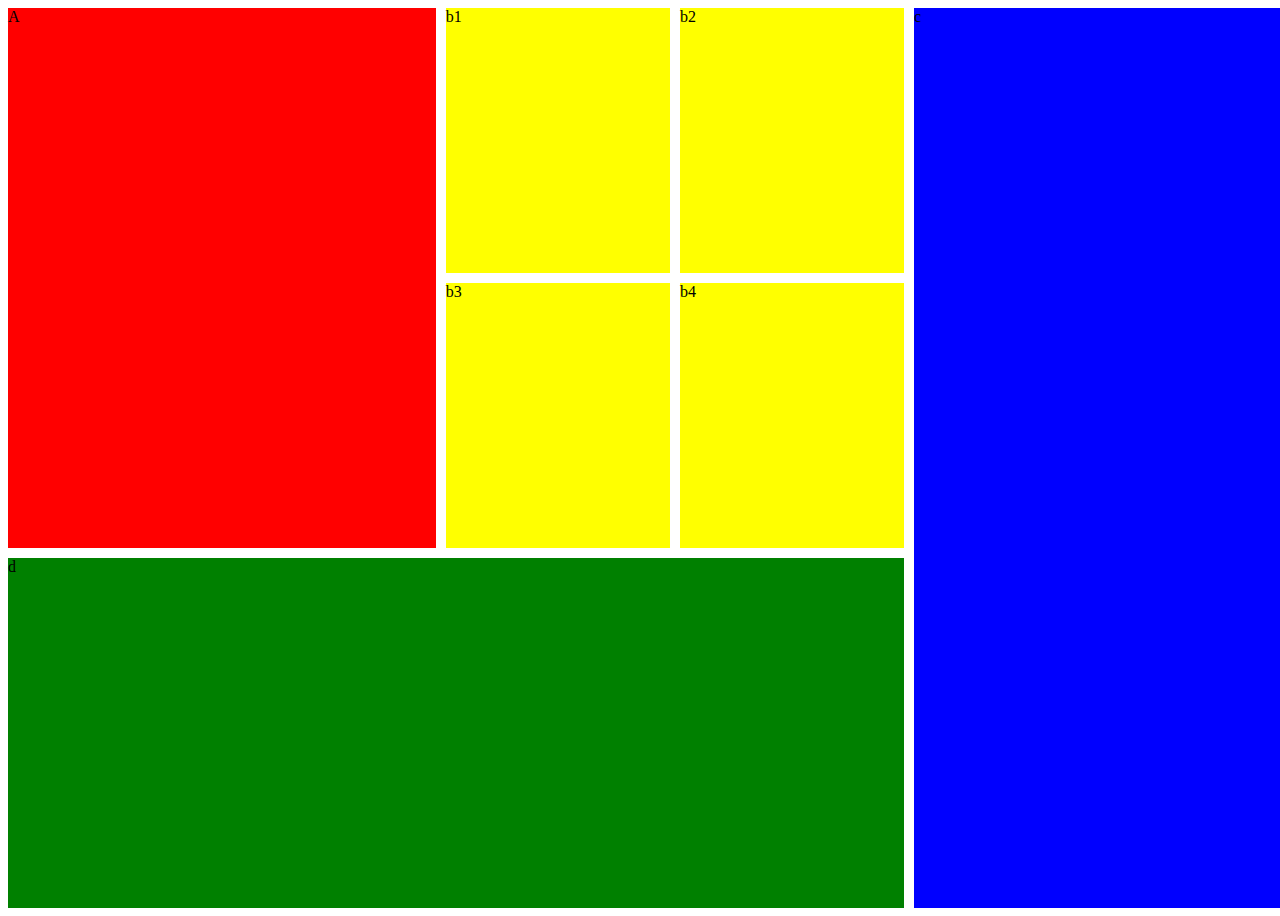
<file: hard corr.html>
<!DOCTYPE html>
<html lang="en">

<head>
    <meta charset="UTF-8">
    <meta name="viewport" content="width=device-width, initial-scale=1.0">
    <title>Document</title>
    <!-- <link rel="stylesheet" href="s.css"> -->
    <style>
        .grid {
            display: grid;
            grid-template-columns: 70% auto;
            width: 100vw;
            height: 100vh;
            gap: 10px;
        }

        .abc {
            display: grid;
            grid-template-rows: 60% auto;
            gap: 10px;
        }

        .ab {
            display: grid;
            grid-template-columns: auto auto;
            gap: 10px;
        }

        .b {
            display: grid;
            grid-template-columns: auto auto;
            grid-template-rows: auto auto;
            gap: 10px;
        }
        .b > div{
            background-color: yellow;
        }
        .a {
            background-color: red;
            gap: 10px;
        }

        .c {
            background-color: green;
            gap: 10px;
        }

        .d {
            background-color: blue;
            gap: 10px;
        }
    </style>
</head>

<body>
    <div class="grid">
        <div class="abc">
            <div class="ab">
                <div class="a">A</div>
                <div class="b">
                    <div>b1</div>
                    <div>b2</div>
                    <div>b3</div>
                    <div>b4</div>
                </div>
            </div>
            <div class="c">d</div>
            <!-- <div class="d">c</div> -->
        </div>
        <div class="d">c</div>
    </div>
</body>

</html>
</file>
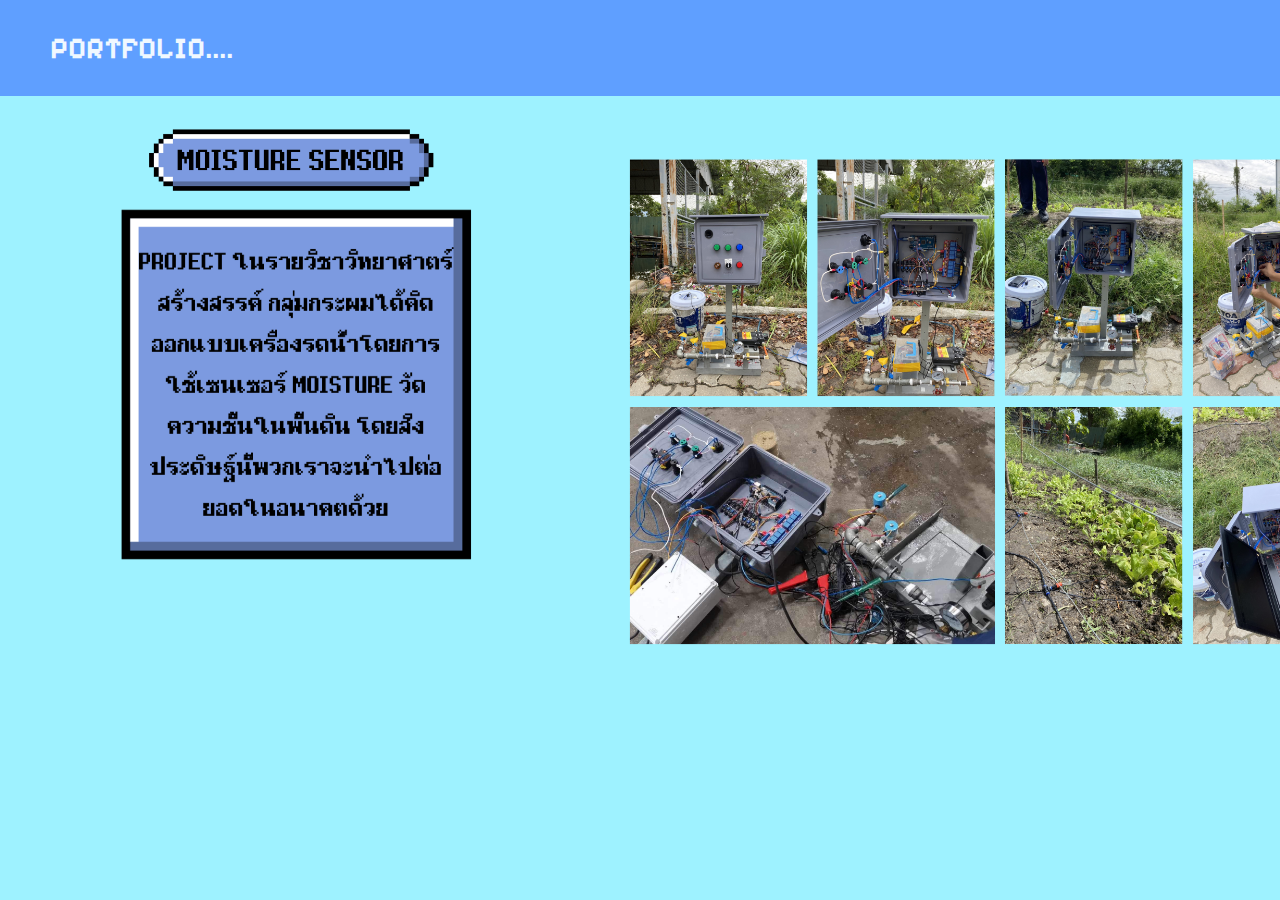
<file: Portfolio1(project).html>
<!DOCTYPE html>
<html lang="en">

<head>
    <meta charset="UTF-8">
    <meta name="viewport" content="width=device-width, initial-scale=1.0">
    <link rel="preconnect" href="https://fonts.googleapis.com">
    <link rel="preconnect" href="https://fonts.gstatic.com" crossorigin>
    <link href="https://fonts.googleapis.com/css2?family=Pixelify+Sans:wght@700&display=swap" rel="stylesheet">
    <title>Document</title>
    <link href="slide.css" rel="stylesheet" type="text/css">
    <style>

    </style>
</head>

<body>
    <div class="container">
        <div class="top">
            <div class="title">
                <h2>PORTFOLIO....</h2>
            </div>
            <!-- </div>
        <img class="moon" src="moon.png" alt=" moon">
        <div>
            <img class="cloud1" src="https://shorturl.at/knqS4" alt=" ">
            <img class="cloud2" src="https://shorturl.at/knqS4" alt=" ">
            <img class="cloud3" src="https://shorturl.at/knqS4" alt=" ">
            <img class="cloud4" src="https://shorturl.at/knqS4" alt=" ">
            <img class="cloud5" src="https://shorturl.at/knqS4" alt=" ">
        </div>

        <div class="slide">
            <figure>
                <img src="IMG_9331.jpg">
                <img src="IMG_9448.JPG">
                <img src="IMG_8860.jpg">
                <img src="IMG_8728.jpg">
                <img src="IMG_9448.JPG">
            </figure>
        </div>
        <div>
            <img class="crop1" src="Project.png" alt=" ">
        </div>
        <div class="next1">
            <img class="pr" src="MY PROJECT.png"alt=" ">
        </div>
        <div>
            <img class="fr" src="proflie.png"alt=" ">
        </div>
        <div>
            <img class="cr" src="Certi.png"alt=" ">
        </div>

        <div>
            <img class="kaoe" src="light.png"  alt=" ">
        </div>
        <div>
            <img class="kone" src="person.png"  alt=" ">
        </div>
        <div>
            <img  class="ya" src="ya.png"  alt=" ">
        </div>
        <div>
            <a href="https://www.instagram.com/yoroshi.gu/"><img class="ig" src="ig logo .png"  alt=" "></a>
        </div>
        <div>
            <a href="https://www.facebook.com/profile.php?id=100011983183874"><img class="fb" src="flogo.png"  alt=" "></a>
        </div>-->
        </div>
        <div>
            <img class="moi" src="moi (1).png" alt=" ">
        </div>
        <div>
            <img class="moi1" src="moi1.png" alt=" ">
        </div>
        <div>
            <img class="moi2" src="moi2.png" alt=" ">
        </div>
        </div>
</body>

</html>
</file>
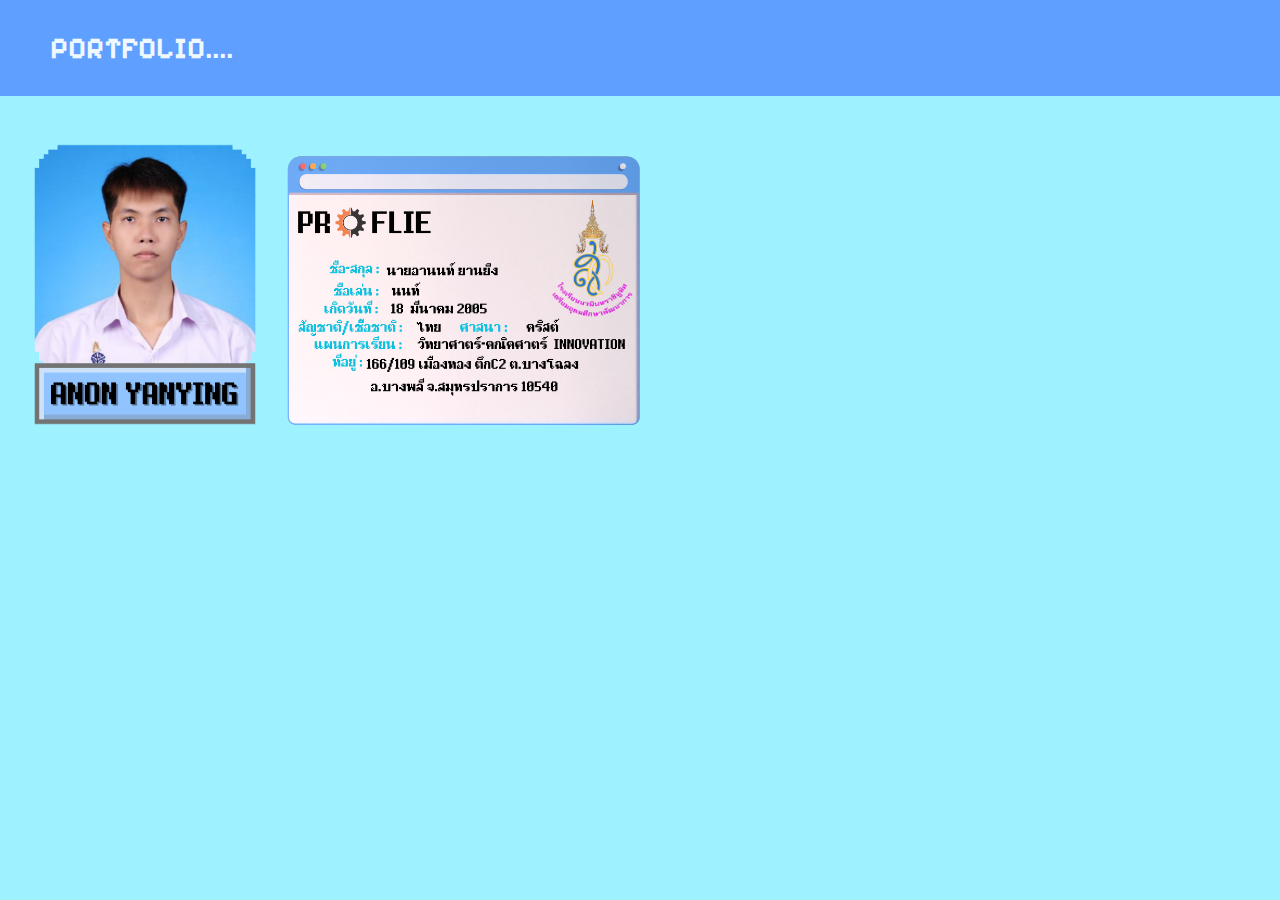
<file: Portfolio2(proflie).html>
<!DOCTYPE html>
<html lang="en">

<head>
    <meta charset="UTF-8">
    <meta name="viewport" content="width=device-width, initial-scale=1.0">
    <link rel="preconnect" href="https://fonts.googleapis.com">
    <link rel="preconnect" href="https://fonts.gstatic.com" crossorigin>
    <link href="https://fonts.googleapis.com/css2?family=Pixelify+Sans:wght@700&display=swap" rel="stylesheet">
    <title>Document</title>
    <link href="slide.css" rel="stylesheet" type="text/css">
    <style>

    </style>
</head>

<body>
    <div class="container">
        <div class="top">
            <div class="title">
                <h2>PORTFOLIO....</h2>
            </div>
        </div>
        <div>
            <img class="picpro" src="pro.png"
        </div>
        <div>
            <img class="de" src="de.png">
        </div>
        <div>
            <a href="https://nmrtup.ac.th/"><img class="s" src="school.png"  alt=" "></a>
        </div>
        <!-- <div>
            <img class="car" src="car.png">
        </div> -->
        <!-- <img class="moon" src="moon.png" alt=" moon">
        <div>
            <img class="cloud1" src="https://shorturl.at/knqS4" alt=" ">
            <img class="cloud2" src="https://shorturl.at/knqS4" alt=" ">
            <img class="cloud3" src="https://shorturl.at/knqS4" alt=" ">
            <img class="cloud4" src="https://shorturl.at/knqS4" alt=" ">
            <img class="cloud5" src="https://shorturl.at/knqS4" alt=" ">
        </div>
        <div class="slide">
            <figure>
                <img src="IMG_9331.jpg">
                <img src="IMG_9448.JPG">
                <img src="IMG_8860.jpg">
                <img src="IMG_8728.jpg">
                <img src="IMG_9448.JPG">
            </figure>
        </div>
        <div>
            <img class="crop1" src="Project.png" alt=" ">
        </div>
        <div>
            <a href="Portfolio1.html"><img class="pr"  src="MY PROJECT.png"alt=" "></a>
        </div>
        <div>
            <img class="fr" src="proflie.png"alt=" ">
        </div>
        <div>
            <img class="cr" src="Certi.png"alt=" ">
        </div> 
        <div>
            <img class="kaoe" src="light.png"  alt=" ">
        </div>
        <div>
            <img class="kone" src="person.png"  alt=" ">
        </div>
        <div>
            <img  class="ya" src="ya.png"  alt=" ">
        </div>
        <div>
            <a href="https://www.instagram.com/yoroshi.gu/"><img class="ig" src="ig logo .png"  alt=" "></a>
        </div>
        <div>
            <a href="https://www.facebook.com/profile.php?id=100011983183874"><img class="fb" src="flogo.png"  alt=" "></a>
        </div>-->
    </div> 
</body>

</html>
</file>
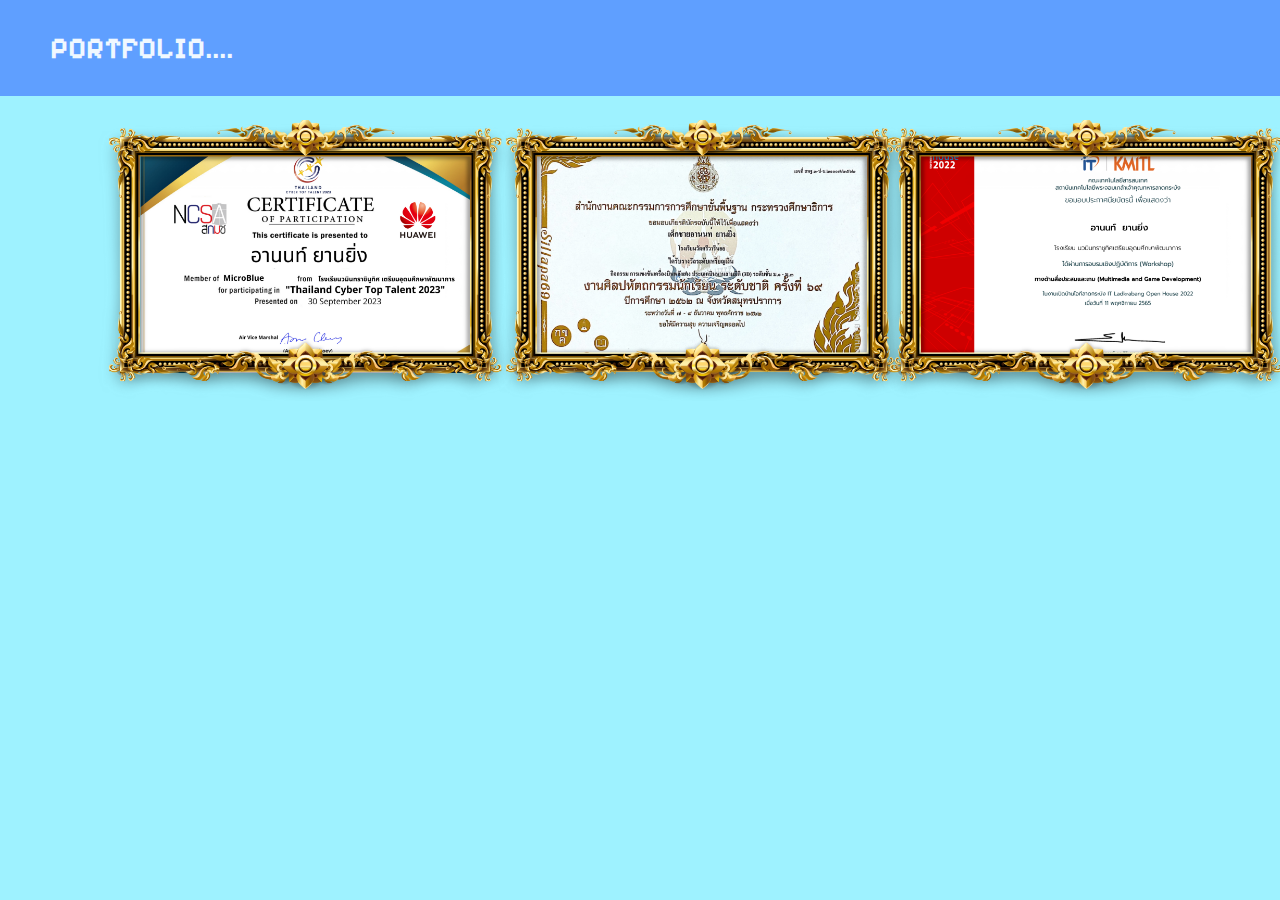
<file: Portfolio3(project) .html>
<!DOCTYPE html>
<html lang="en">

<head>
    <meta charset="UTF-8">
    <meta name="viewport" content="width=device-width, initial-scale=1.0">
    <link rel="preconnect" href="https://fonts.googleapis.com">
    <link rel="preconnect" href="https://fonts.gstatic.com" crossorigin>
    <link href="https://fonts.googleapis.com/css2?family=Pixelify+Sans:wght@700&display=swap" rel="stylesheet">
    <title>Document</title>
    <link href="slide.css" rel="stylesheet" type="text/css">
    <style>

    </style>
</head>

<body>
    <div class="container">
        <div class="top">
            <div class="title">
                <h2>PORTFOLIO....</h2>
            </div>
        <!-- </div>
        <img class="moon" src="moon.png" alt=" moon">
        <div>
            <img class="cloud1" src="https://shorturl.at/knqS4" alt=" ">
            <img class="cloud2" src="https://shorturl.at/knqS4" alt=" ">
            <img class="cloud3" src="https://shorturl.at/knqS4" alt=" ">
            <img class="cloud4" src="https://shorturl.at/knqS4" alt=" ">
            <img class="cloud5" src="https://shorturl.at/knqS4" alt=" ">
        </div>

        <div class="slide">
            <figure>
                <img src="IMG_9331.jpg">
                <img src="IMG_9448.JPG">
                <img src="IMG_8860.jpg">
                <img src="IMG_8728.jpg">
                <img src="IMG_9448.JPG">
            </figure>
        </div>
        <div>
            <img class="crop1" src="Project.png" alt=" ">
        </div>
        <div class="next1">
            <img class="pr" src="MY PROJECT.png"alt=" ">
        </div>
        <div>
            <img class="fr" src="proflie.png"alt=" ">
        </div>
        <div>
            <img class="cr" src="Certi.png"alt=" ">
        </div>

        <div>
            <img class="kaoe" src="light.png"  alt=" ">
        </div>
        <div>
            <img class="kone" src="person.png"  alt=" ">
        </div>
        <div>
            <img  class="ya" src="ya.png"  alt=" ">
        </div>
        <div>
            <a href="https://www.instagram.com/yoroshi.gu/"><img class="ig" src="ig logo .png"  alt=" "></a>
        </div>
        <div>
            <a href="https://www.facebook.com/profile.php?id=100011983183874"><img class="fb" src="flogo.png"  alt=" "></a>
        </div>
     -->
     <div>
        <img  class="cer1" src="cer1.png"  alt=" ">
     </div>
     <div>
        <img  class="cer2" src="cer2 (1).png"  alt=" ">
     </div>
     <div>
        <img  class="cer3" src="cer3.png"  alt=" ">
     </div>
    </div>
</body>

</html>
</file>
<file: slide.css>
body {
    margin: 0;
    overflow-y: hidden;
}
.container {
    width: 100%;
    height: 100vh;
    background-color: rgb(158, 242, 255);
}

.top {
    display: flex;
    background-color: rgb(95, 159, 255);
    padding: 5px;
    color: aliceblue;
    padding-left: 50px;
}

.title {
    font-family: 'Pixelify Sans', sans-serif;
    font-size: 20px;
}

.pic1 {
    display: flex;
}
.moon{
    width: 340px;
    position: absolute;
    top: -40px;
    left: 320px;
}
.cloud1 {
    display: inline;
    height: 100px;
    width: 200px;
    position: relative;
    animation: 1s ease-in-out 1s infinite c1 alternate;
}

@keyframes c1 {
    from {
        left: 5px;
    }

    to {
        left: 1vw;
    }
}

.cloud2 {
    display: inline;
    top: 45px;
    height: 200px;
    width: 300px;
    padding: 97px;
    position: absolute;
    animation: 2s ease-in-out 1s infinite c2 alternate;
}

@keyframes c2 {
    from {
        left: 200px;
    }

    to {
        left: 150px;
    }
}
.cloud3 {
    display: inline;
    height: 50px;
    width: 100px;
    padding: 75px;
    position: absolute;
    left: 500px;
    animation: 2s ease-in-out 1s infinite c3 alternate;
}

@keyframes c3 {
    from {
        left: 500px;
    }

    to {
        left: 525px;
    }
}
.cloud4 {
    display: inline;
    height: 150px;
    width: 200px;
    padding: 170px;
    position: absolute;
    left: 700px;
    top: -20px;
    animation: 1.5s ease-in-out 1s infinite c4 alternate;
}
@keyframes c4 {
    from {
        left: 600px;
    }

    to {
        left: 565px;
    }
}
.cloud5 {
    display: inline;
    height: 75px;
    width: 100px;
    padding: 10px;
    position: absolute;
    left: 200px;
    animation: 1.5s ease-in-out 1s infinite c5 alternate;
}

@keyframes c5 {
    from {
        left: 280px;
    }

    to {
        left: 300px;
    }
}
.crop1{
    position: absolute;
    width: 300px;
    padding: 80px;
    left: 50px;
}
/* .p1{
    position:absolute;
    width: 150px;
} */
.slide{
    width: 245px;
    height: 300px;
    margin-left: auto;
    margin-right: auto;
    margin-top: 50px;
    box-shadow: 0 px 0px 20px 5px black;
    overflow: hidden;
    border: 5px solid rgb(252, 250, 255);
    border-radius: 10px;
    position: absolute;
    left: 148.5px;
    top: 285px;
}
.slide figure img{
    width: 20%;
    height: 350px;
    float: left;
}
.slide figure{
    position: relative;
    width: 500%;
    margin: 0px;
    left: 0px;
    animation: kru 15s infinite;
}
@keyframes kru {
    0% {left: 0%}
    15%{left: 0%}
    20%{left: -100%}
    35%{left: -100%}
    40%{left: -200%}
    60%{left: -200%}
    65%{left: -300%}
    80%{left: -300%}
    85%{left: -400%}
    100%{left: -400%}
}

.slide2{
    width: 475px;
    height: 300px;
    margin-left: auto;
    margin-right: auto;
    margin-top: 50px;
    box-shadow: 0 px 0px 20px 5px black;
    overflow: hidden;
    border: 5px solid rgb(252, 250, 255);
    border-radius: 10px;
    position: absolute;
    left: 980px;
    top: 280px;
}
.slide2 figure img{
    width: 20%;
    height: 350px;
    float: left;
}
.slide2 figure{
    position: relative;
    width: 500%;
    margin: 0px;
    left: 0px;
    animation: new 10s infinite;
}
@keyframes new {
    0% {left: 0%}
    15%{left: 0%}
    20%{left: -100%}
    35%{left: -100%}
    40%{left: -200%}
    60%{left: -200%}
    65%{left: -300%}
    80%{left: -300%}
    85%{left: -400%}
    100%{left: -400%}
}
.pr{
    position: absolute;
    width: 200px;
    left: 900px;
    top: 100px;
}
.fr{
    position: absolute;
    width: 200px;
    left: 1100px;
    top: 100px;
}
.cr{
    position: absolute;
    width: 200px;
    left: 1300px;
    top: 100px;
}
.kaoe{
    position: relative;
    width: 200px;
    left: 600px; top: 305px;
}
.kone{
    position: relative;
    width: 50px;left: 570px;top: 165px;
}
.ig{
    position: relative;
    width: 50px;
    left: 520px;
    top:101px;
}
.ya{
    width: 100%;
    position: absolute;
    top: 587px;
}
.fb{
    position: relative;
    width: 50px;
    left: 471px;
    top:24.5px;
}
/* .pic{
    position: relative;
    width: 50px;
    left: 471px;
    top:24.5px;
} */
.picpro{
    position: relative;
    width: 250px;
    left: 20px;
}
.de{
    position: absolute;
    width: 500px;
    top: 150px;
    left: 200px;
}
.s{
    position: absolute;
    width: 145px;
    top: 150px;
    left: 520px;
}
.tree{
    position: absolute;
    width: 300px;
    top: 425px;
}
.car{
    width: 500px;
    position: absolute;
    top: 470px;
}
.cer1{
    position: absolute;
    width: 500px;
    top: 120px;
    left: 4%;
}
.cer2{
    position: absolute;
    width: 500px;
    top: 120px;
    left: 35%;
}
.cer3{
    position: absolute;
    width: 500px;
    top: 120px;
    left: 65%;
}
.rouw{
    position: absolute;
    width: 650px;
    top: 600px;
    left: 58%;
}
.moi{
    position: absolute;
    width: 300px;
    top: 120px;
    left: 11%;
}
.moi1{
    position: absolute;
    width: 400px;
    top: 200px;
    left: 7%;
}
.moi2{
    position: absolute;
    width:1000px;
    top: 120px;
    left: 500px;
}
</file>
